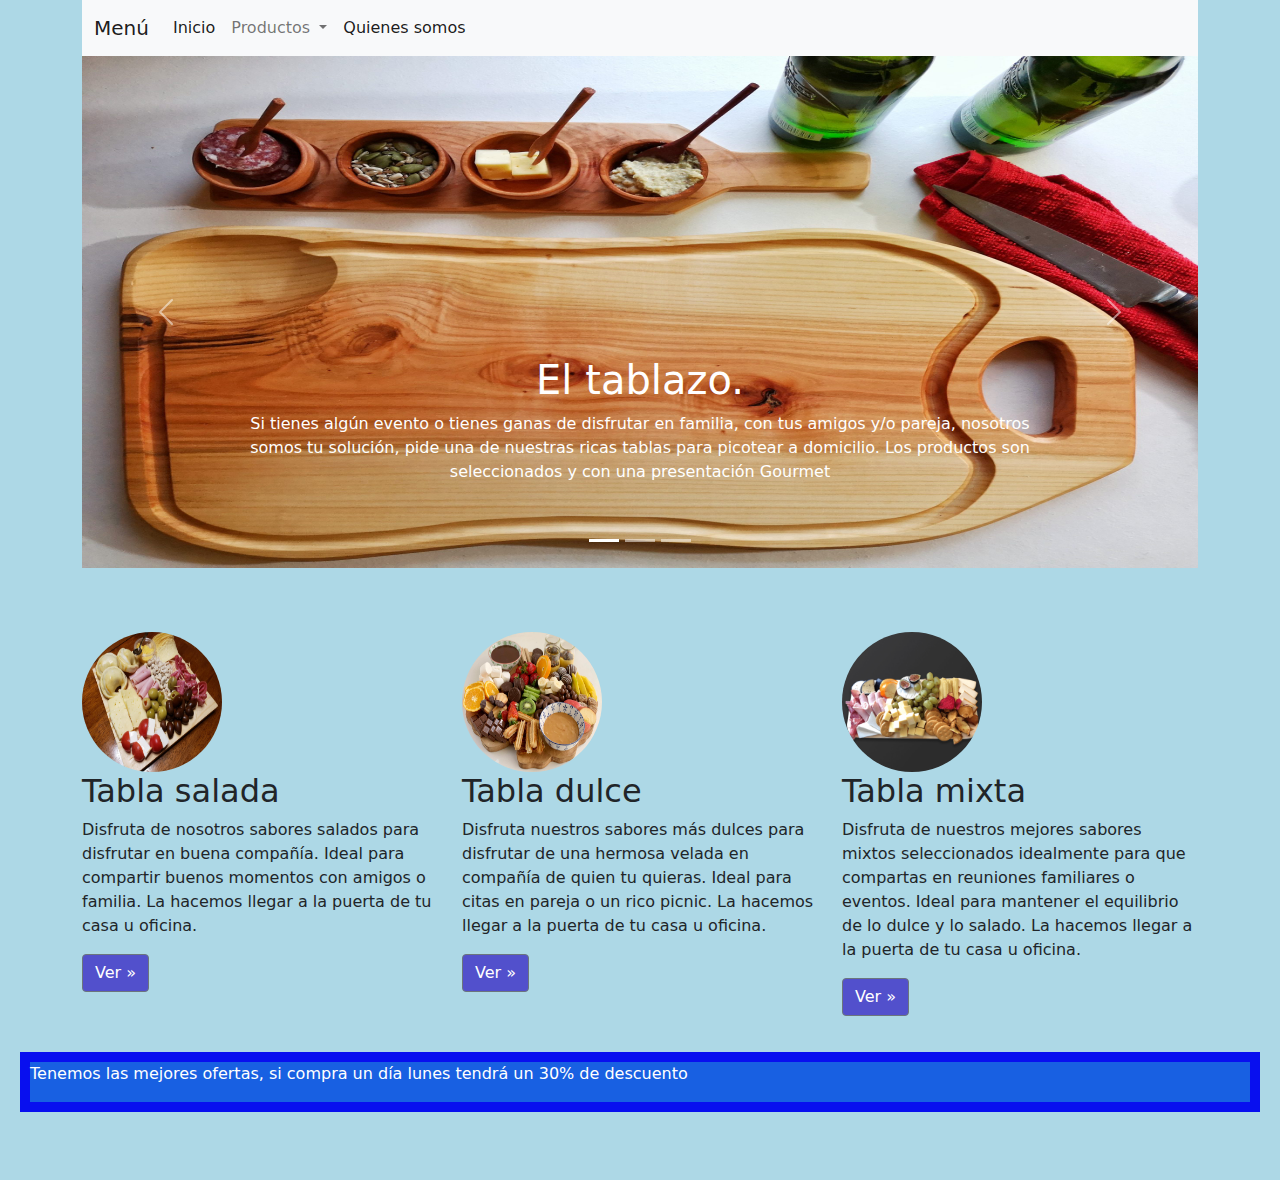
<file: index.html>
﻿<!doctype html>
<html lang="en">

<head>
  <meta charset="utf-8">
  <meta name="viewport" content="width=device-width, initial-scale=1">

  <title>El Tablazo ! </title>

  <!-- Bootstrap core CSS -->
  <link href="css/bootstrap.min.css" rel="stylesheet">

  <!-- Custom styles for this template -->
  <link href="style.css" rel="stylesheet">
</head>

<body>

  <header>
    <div class="container">
      <nav class="navbar navbar-expand-lg navbar-light bg-light" style=>
        <div class="container">
          <a class="navbar-brand" href="#">Menú</a>
          <button class="navbar-toggler" type="button" data-bs-toggle="collapse"
            data-bs-target="#navbarSupportedContent" aria-controls="navbarSupportedContent" aria-expanded="false"
            aria-label="Toggle navigation">
            <span class="navbar-toggler-icon"></span>
          </button>
          <div class="collapse navbar-collapse" id="navbarSupportedContent">
            <ul class="navbar-nav me-auto mb-2 mb-lg-0">
              <li class="nav-item">
                <a class="nav-link active" aria-current="page" href="index.html">Inicio</a>
              </li>
              <li class="nav-item dropdown">
                <a class="nav-link dropdown-toggle" href="#" id="navbarDropdown" role="button" data-bs-toggle="dropdown"
                  aria-expanded="false">
                  Productos
                </a>
                <ul class="dropdown-menu" aria-labelledby="navbarDropdown">
                  <li><a class="dropdown-item" href="salada.html">Tabla salada</a></li>
                  <li><a class="dropdown-item" href="dulce.html">Tabla dulce</a></li>
                  <li><a class="dropdown-item" href="mixta.html">Tabla mixta</a></li>
                </ul>
              <li class="nav-item">
                <a class="nav-link active" href="about.html">Quienes somos</a>
            </ul>

          </div>
        </div>
      </nav>
    </div>
  </header>

  <main>
    <div class="container-md">
      <div id="myCarousel" class="carousel slide" data-bs-ride="carousel">
        <div class="carousel-indicators">
          <button type="button" data-bs-target="#myCarousel" data-bs-slide-to="0" class="active" aria-current="true"
            aria-label="Slide 1"></button>
          <button type="button" data-bs-target="#myCarousel" data-bs-slide-to="1" aria-label="Slide 2"></button>
          <button type="button" data-bs-target="#myCarousel" data-bs-slide-to="2" aria-label="Slide 3"></button>
        </div>
        <div class="carousel-inner">
          <div class="carousel-item active">
            <img class="first-slide" src="imagenes/tabla1.jpeg" alt="First slide">
            <div class="container">
              <div class="carousel-caption text-left">
                <h1>El tablazo.</h1>
                <p>Si tienes algún evento o tienes ganas de disfrutar en familia, con tus amigos y/o pareja, nosotros
                  somos tu solución, pide una de nuestras ricas tablas para picotear a domicilio. Los productos son
                  seleccionados y con una presentación Gourmet</p>
              </div>
            </div>
          </div>
          <div class="carousel-item">
            <img class="second-slide" src="imagenes/tablamixta.png" alt="Second slide">
            <div class="container">
              <div class="carousel-caption">
                <h1>Una forma más de compartir.</h1>
                <p>Si tienes algún evento o tienes ganas de disfrutar en familia, con tus amigos y/o pareja, nosotros
                  somos tu solución, pide una de nuestras ricas tablas para picotear a domicilio. Los productos son
                  seleccionados y con una presentación Gourmet.
                </p>
              </div>
            </div>
          </div>
          <div class="carousel-item">
            <img class="third-slide" src="imagenes/tablasalada.jpg" alt="Third slide">
            <div class="container">
              <div class="carousel-caption text-right">
                <h1>One El tablazo.</h1>
                <p>Si tienes algún evento o tienes ganas de disfrutar en familia, con tus amigos y/o pareja, nosotros
                  somos tu solución, pide una de nuestras ricas tablas para picotear a domicilio. Los productos son
                  seleccionados y con una presentación Gourmet.
                </p>
              </div>
            </div>
          </div>
        </div>
        <button class="carousel-control-prev" type="button" data-bs-target="#myCarousel" data-bs-slide="prev">
          <span class="carousel-control-prev-icon" aria-hidden="true"></span>
          <span class="visually-hidden">Previous</span>
        </button>
        <button class="carousel-control-next" type="button" data-bs-target="#myCarousel" data-bs-slide="next">
          <span class="carousel-control-next-icon" aria-hidden="true"></span>
          <span class="visually-hidden">Next</span>
        </button>
      </div>
    </div>
    <!-- Sección ver más -->
    <div class="container">
      <div class="row">
        <div class="col-lg-4">
          <img class="rounded-circle" src="imagenes/tablasalada.jpg" alt="Generic placeholder image" id="botoncircular">
          <h2>Tabla salada</h2>
          <p>Disfruta de nosotros sabores salados para disfrutar en buena compañía. Ideal para compartir buenos momentos
            con amigos o familia. La hacemos llegar a la puerta de tu casa u oficina.</p>
          <p><a class="btn btn-secondary" href="salada.html" role="button" id="botonmorado">Ver &raquo;</a></p>
        </div>

        <div class="col-lg-4">
          <img class="rounded-circle" src="imagenes/tabladulce.jpg" alt="Generic placeholder image" id="botoncircular">
          <h2>Tabla dulce</h2>
          <p>Disfruta nuestros sabores más dulces para disfrutar de una hermosa velada en compañía de quien tu quieras.
            Ideal para citas en pareja o un rico picnic. La hacemos llegar a la puerta de tu casa u oficina.
          </p>
          <p><a class="btn btn-secondary" href="dulce.html" role="button" id="botonmorado">Ver &raquo;</a></p>
        </div>

        <div class="col-lg-4">
          <img class="rounded-circle" src="imagenes/tablamixta.png" alt="Generic placeholder image" id="botoncircular">
          <h2>Tabla mixta</h2>

          <p>Disfruta de nuestros mejores sabores mixtos seleccionados idealmente para que compartas en reuniones
            familiares o eventos. Ideal para mantener el equilibrio de lo dulce y lo salado. La hacemos llegar a la
            puerta de tu casa u oficina.</p>
          <p><a class="btn btn-secondary" href="mixta.html" role="button" id="botonmorado">Ver &raquo;</a></p>
        </div>
      </div>
    </div>
    <div id="oferta">
      <p>Tenemos las mejores ofertas, si compra un día lunes tendrá un 30% de descuento</p>

    </div>

  </main>
  <script src="js/bootstrap.bundle.min.js"></script>


</body>

</html>
</file>
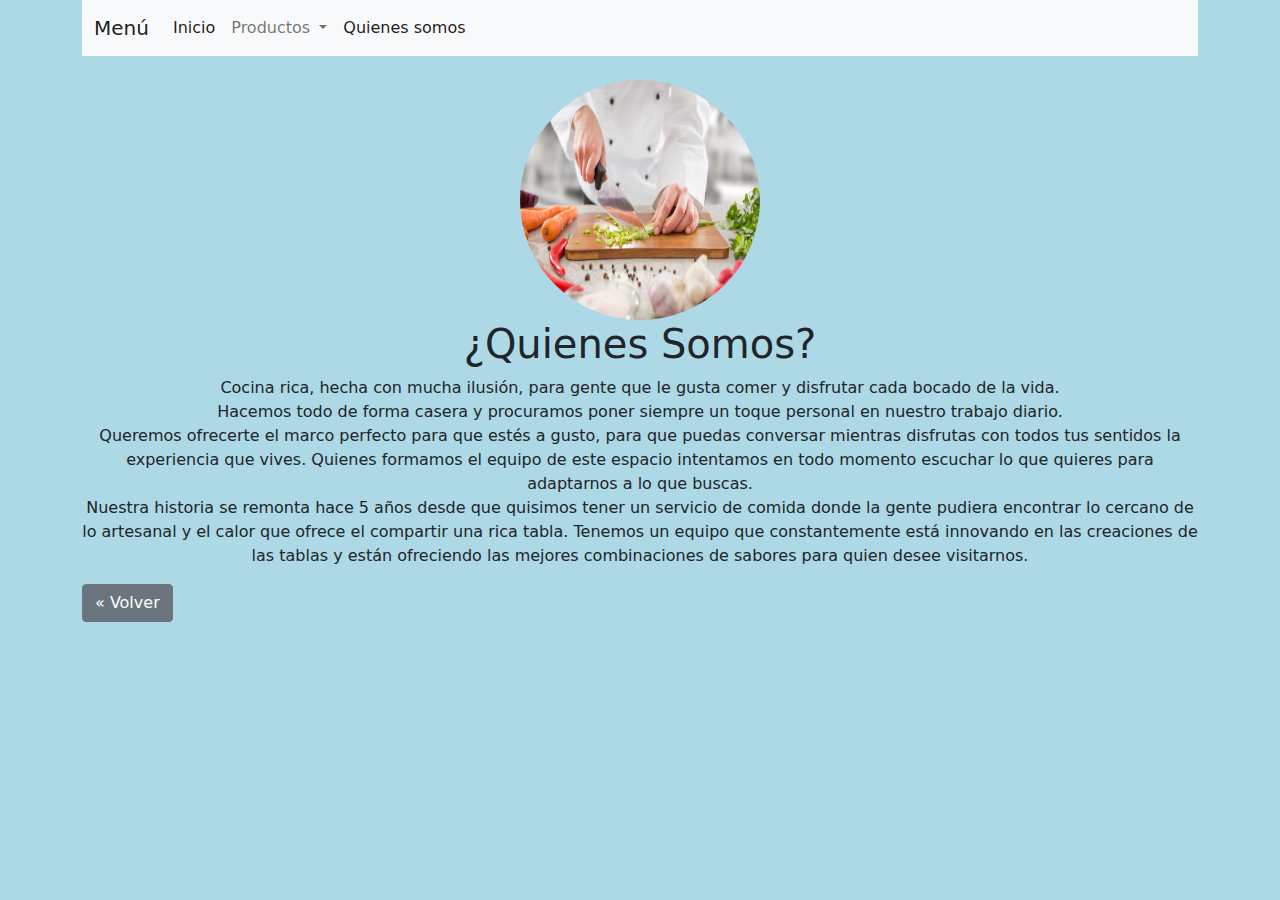
<file: about.html>
﻿<!DOCTYPE html>

<html lang="en" xmlns="http://www.w3.org/1999/xhtml">
<head>
    <meta charset="utf-8" />
    <meta name="viewport" content="width=device-width, initial-scale=1">
    <meta name="description" content="">
    <meta name="author" content="Mark Otto, Jacob Thornton, and Bootstrap contributors">
    <meta name="generator" content="Hugo 0.82.0">
    <title>El Tablazo ! </title>

    <!-- Bootstrap core CSS -->
    <link href="css/bootstrap.min.css" rel="stylesheet">




    <!-- Custom styles for this template -->
    <link href="style.css" rel="stylesheet">
</head>
<body>
    <header>
        <div class="container">
            <nav class="navbar navbar-expand-lg navbar-light bg-light" style=>
                <div class="container">
                    <a class="navbar-brand" href="#">Menú</a>
                    <button class="navbar-toggler" type="button" data-bs-toggle="collapse"
                            data-bs-target="#navbarSupportedContent" aria-controls="navbarSupportedContent" aria-expanded="false"
                            aria-label="Toggle navigation">
                        <span class="navbar-toggler-icon"></span>
                    </button>
                    <div class="collapse navbar-collapse" id="navbarSupportedContent">
                        <ul class="navbar-nav me-auto mb-2 mb-lg-0">
                            <li class="nav-item">
                                <a class="nav-link active" aria-current="page" href="index.html">Inicio</a>
                            </li>
                            <li class="nav-item dropdown">
                                <a class="nav-link dropdown-toggle" href="#" id="navbarDropdown" role="button" data-bs-toggle="dropdown"
                                   aria-expanded="false">
                                    Productos
                                </a>
                                <ul class="dropdown-menu" aria-labelledby="navbarDropdown">
                                    <li><a class="dropdown-item" href="salada.html">Tabla salada</a></li>
                                    <li><a class="dropdown-item" href="dulce.html">Tabla dulce</a></li>
                                    <li><a class="dropdown-item" href="mixta.html">Tabla mixta</a></li>

                                </ul>
                            <li class="nav-item">
                                <a class="nav-link active" href="about.html">Quienes somos</a>
                        </ul>

                    </div>
                </div>
            </nav>
        </div>
    </header>

    <main>
        <div class="container-md">
            <div class="row" align="center">
                <div class="col-md">
                    <br />
                    <img src="imagenes/chef.jpg" class="rounded-circle" alt="Generic placeholder image" width="240" height="240">
                    <h1>¿Quienes Somos?</h1>
                    <p>
                        Cocina rica, hecha con mucha ilusión, para gente que le gusta comer y disfrutar cada bocado de la vida.
                        <br />
                        Hacemos todo de forma casera y procuramos poner siempre un toque personal en nuestro trabajo diario.
                        <br />
                        Queremos ofrecerte el marco perfecto para que estés a gusto, para que puedas conversar mientras disfrutas con todos tus sentidos la experiencia que vives.
                        Quienes formamos el equipo de este espacio intentamos en todo momento escuchar lo que quieres para adaptarnos a lo que buscas.
                        <br />
                        Nuestra historia se remonta hace 5 años desde que quisimos tener un servicio de comida donde la gente pudiera encontrar lo cercano de lo artesanal y el calor que ofrece
                        el compartir una rica tabla. Tenemos un equipo que constantemente está innovando en las creaciones de las tablas y están ofreciendo las mejores combinaciones de sabores para
                        quien desee visitarnos.
                    </p>
                </div>
            </div>
        </div>

        <div class="container-md">
            <div class="row" >
                <div class="col-md">
                    <p><a class="btn btn-secondary" href="index.html" role="button" id="botonesver">&laquo; Volver</a></p>
                </div>
            </div>
        </div>
    </main>


</body>
</html>
</file>
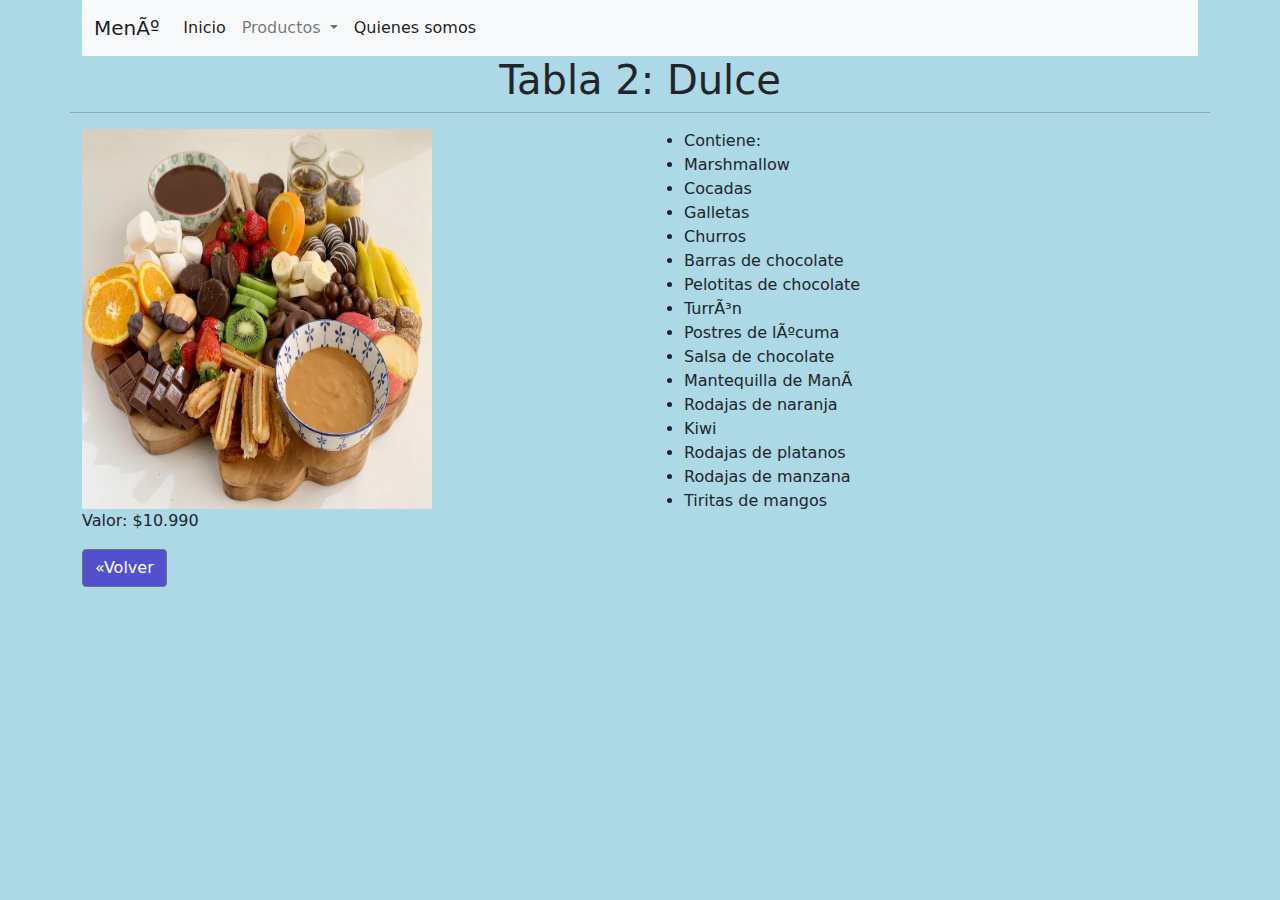
<file: dulce.html>
<!DOCTYPE html>
<html>

<head>
    <meta charset="UTF-8>">
    <meta name="viewport" content="width=device-width, initial-scale=1, shrink-to-fit=no">
    <title>Tabla Dulce</title>

    <link href="css/bootstrap.min.css" rel="stylesheet">
    <link href="style.css" rel="stylesheet">
</head>

<body>
    <header>
        <div class="container">
            <nav class="navbar navbar-expand-lg navbar-light bg-light" style=>
                <div class="container">
                    <a class="navbar-brand" href="#">Menú</a>
                    <button class="navbar-toggler" type="button" data-bs-toggle="collapse"
                        data-bs-target="#navbarSupportedContent" aria-controls="navbarSupportedContent"
                        aria-expanded="false" aria-label="Toggle navigation">
                        <span class="navbar-toggler-icon"></span>
                    </button>
                    <div class="collapse navbar-collapse" id="navbarSupportedContent">
                        <ul class="navbar-nav me-auto mb-2 mb-lg-0">
                            <li class="nav-item">
                                <a class="nav-link active" aria-current="page" href="index.html">Inicio</a>
                            </li>
                            <li class="nav-item dropdown">
                                <a class="nav-link dropdown-toggle" href="#" id="navbarDropdown" role="button"
                                    data-bs-toggle="dropdown" aria-expanded="false">
                                    Productos
                                </a>
                                <ul class="dropdown-menu" aria-labelledby="navbarDropdown">
                                    <li><a class="dropdown-item" href="salada.html">Tabla salada</a></li>
                                    <li><a class="dropdown-item" href="dulce.html">Tabla dulce</a></li>
                                    <li><a class="dropdown-item" href="mixta.html">Tabla mixta</a></li>

                                </ul>
                            <li class="nav-item">
                                <a class="nav-link active" href="about.html">Quienes somos</a>
                        </ul>

                    </div>
                </div>
            </nav>
        </div>
    </header>

    <div class="container">
        <div class="row">
            <div class="col-lg-12">
                <h1 id="centrar">Tabla 2: Dulce</h1>
            </div>
            <hr>
            <div class="col-lg-6">
                <div><img src="imagenes/tabladulce.jpg" id="Imgsize"></div>
                <p>Valor: $10.990</p>
                <p><a class="btn btn-secondary" href="index.html" role="button" id="botonmorado">&laquo;Volver</a></p>
            </div>
            <div class="col-lg-6">
                <ul>
                    <li>Contiene:</li>
                    <li>Marshmallow</li>
                    <li>Cocadas</li>
                    <li>Galletas</li>
                    <li>Churros</li>
                    <li>Barras de chocolate</li>
                    <li>Pelotitas de chocolate</li>
                    <li>Turrón</li>
                    <li>Postres de lúcuma</li>
                    <li>Salsa de chocolate</li>
                    <li>Mantequilla de Maní</li>
                    <li>Rodajas de naranja</li>
                    <li>Kiwi</li>
                    <li>Rodajas de platanos</li>
                    <li>Rodajas de manzana</li>
                    <li>Tiritas de mangos</li>
                </ul>
            </div>
        </div>
    </div>
    <script src="js/bootstrap.bundle.min.js"></script>
</body>

</html>
</file>
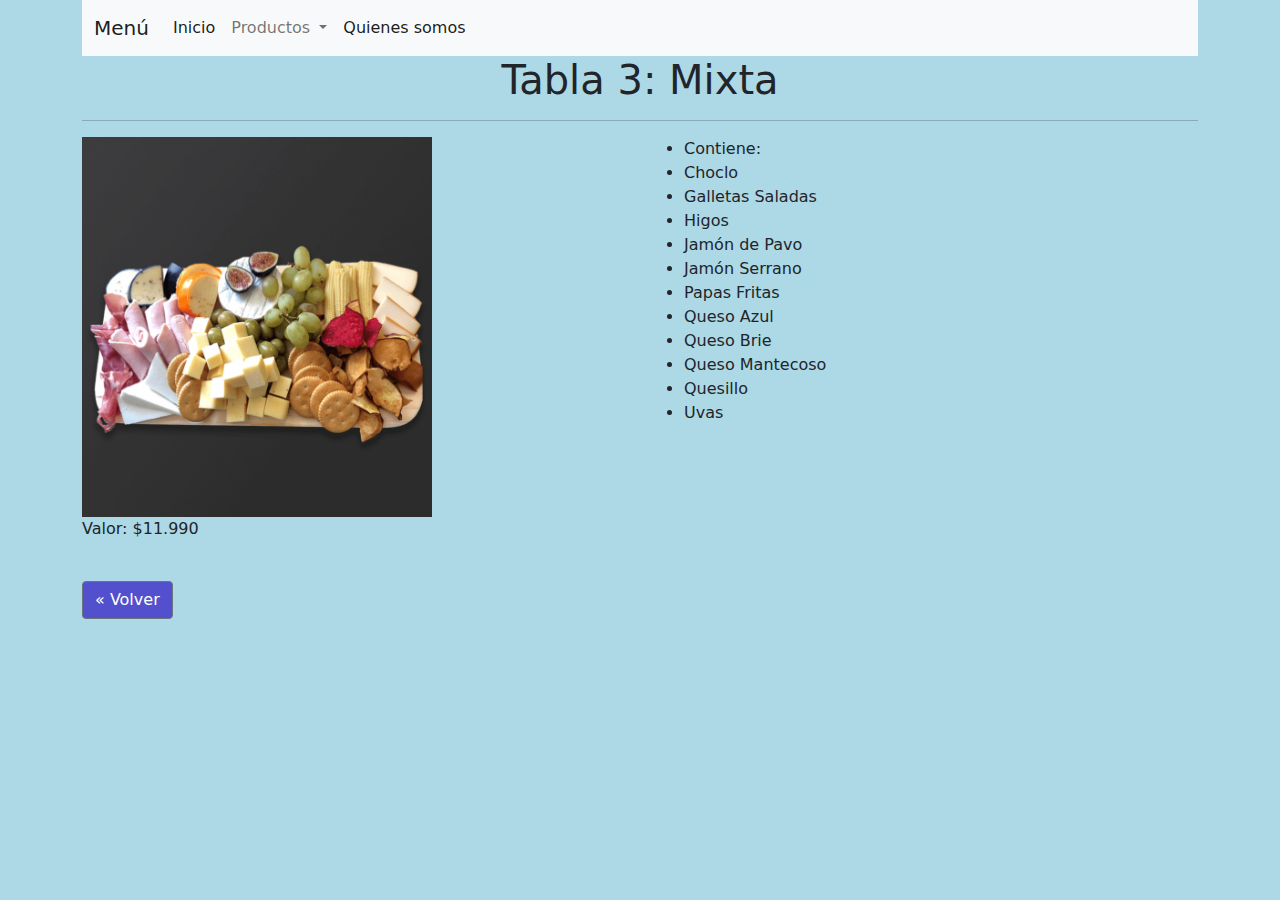
<file: mixta.html>
﻿<!DOCTYPE html>

<html lang="en" xmlns="http://www.w3.org/1999/xhtml">
<head>
    <meta charset="utf-8" />
    <meta name="viewport" content="width=device-width, initial-scale=1">
    <meta name="description" content="">
    <meta name="author" content="Mark Otto, Jacob Thornton, and Bootstrap contributors">
    <meta name="generator" content="Hugo 0.82.0">
    <title>El Tablazo ! </title>

    <!-- Bootstrap core CSS -->
    <link href="css/bootstrap.min.css" rel="stylesheet">




    <!-- Custom styles for this template -->
    <link href="style.css" rel="stylesheet">
</head>
<body>
    <header>
        <div class="container">
            <nav class="navbar navbar-expand-lg navbar-light bg-light" style=>
                <div class="container">
                    <a class="navbar-brand" href="#">Menú</a>
                    <button class="navbar-toggler" type="button" data-bs-toggle="collapse"
                            data-bs-target="#navbarSupportedContent" aria-controls="navbarSupportedContent" aria-expanded="false"
                            aria-label="Toggle navigation">
                        <span class="navbar-toggler-icon"></span>
                    </button>
                    <div class="collapse navbar-collapse" id="navbarSupportedContent">
                        <ul class="navbar-nav me-auto mb-2 mb-lg-0">
                            <li class="nav-item">
                                <a class="nav-link active" aria-current="page" href="index.html">Inicio</a>
                            </li>
                            <li class="nav-item dropdown">
                                <a class="nav-link dropdown-toggle" href="#" id="navbarDropdown" role="button" data-bs-toggle="dropdown"
                                   aria-expanded="false">
                                    Productos
                                </a>
                                <ul class="dropdown-menu" aria-labelledby="navbarDropdown">
                                    <li><a class="dropdown-item" href="salada.html">Tabla salada</a></li>
                                    <li><a class="dropdown-item" href="dulce.html">Tabla dulce</a></li>
                                    <li><a class="dropdown-item" href="mixta.html">Tabla mixta</a></li>

                                </ul>
                            <li class="nav-item">
                                <a class="nav-link active" href="about.html">Quienes somos</a>
                        </ul>

                    </div>
                </div>
            </nav>
        </div>
    </header>

    <main>
        <div class="container-md">
            <div class="row" align="center">
                <div class="col-md">
                    <h1>Tabla 3: Mixta</h1>
                    <hr />
                </div>
            </div>
        </div>

        <div class="container">
            <div class="row">
                <div class="col-md-6">
                    
                    <img class="img-fluid" src="imagenes/tablamixta.png" alt="Generic placeholder image" id="Imgsize">
                    <p>Valor: $11.990</p>

                </div>
                <div class="col-md-6">
                    
                    <ul>
                        <li> Contiene: </li>
                        <li> Choclo </li>
                        <li> Galletas Saladas </li>
                        <li> Higos </li>
                        <li> Jamón de Pavo </li>
                        <li> Jamón Serrano </li>
                        <li> Papas Fritas </li>
                        <li> Queso Azul </li>
                        <li> Queso Brie </li>
                        <li> Queso Mantecoso </li>
                        <li> Quesillo </li>
                        <li> Uvas </li>
                    </ul>
                </div>
            </div>
        </div>

                <div class="container-md">
                    <div class="row">
                        <div class="col-md">
                            <br />  
                            <p><a class="btn btn-secondary" href="index.html" role="button" id="botonmorado">&laquo; Volver</a></p>
                        </div>
                    </div>
                </div>
    </main>
     <script src="js/bootstrap.bundle.min.js"></script>

</body>
</html>
</file>
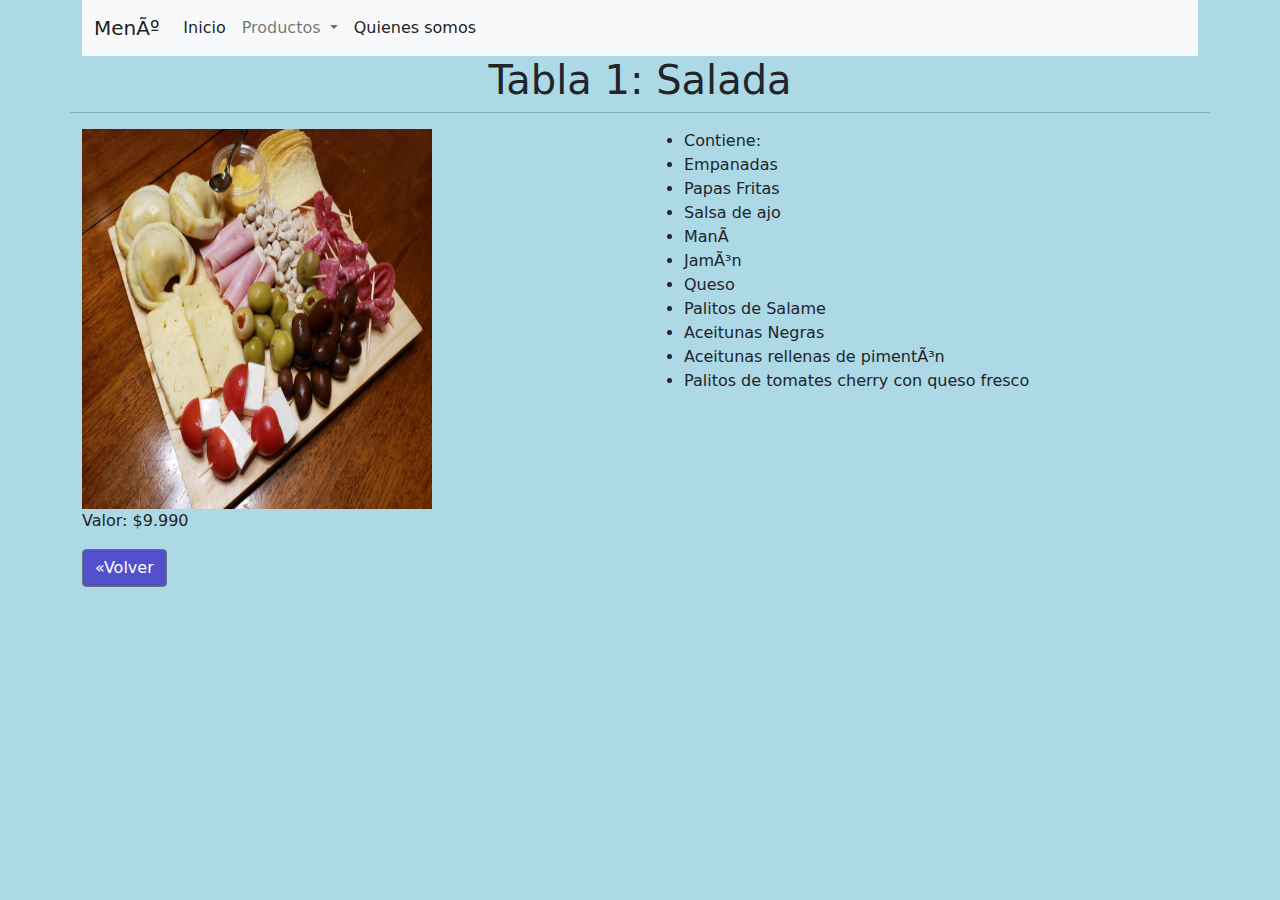
<file: salada.html>
<!DOCTYPE html>
<html>

<head>
    <meta charset="UTF-8>">
    <meta name="viewport" content="width=device-width, initial-scale=1, shrink-to-fit=no">
    <title>Tabla Salada</title>

    <link href="css/bootstrap.min.css" rel="stylesheet">
    <link href="style.css" rel="stylesheet">
</head>

<body>
    <header>
        <div class="container">
            <nav class="navbar navbar-expand-lg navbar-light bg-light" style=>
                <div class="container">
                    <a class="navbar-brand" href="#">Menú</a>
                    <button class="navbar-toggler" type="button" data-bs-toggle="collapse"
                        data-bs-target="#navbarSupportedContent" aria-controls="navbarSupportedContent"
                        aria-expanded="false" aria-label="Toggle navigation">
                        <span class="navbar-toggler-icon"></span>
                    </button>
                    <div class="collapse navbar-collapse" id="navbarSupportedContent">
                        <ul class="navbar-nav me-auto mb-2 mb-lg-0">
                            <li class="nav-item">
                                <a class="nav-link active" aria-current="page" href="index.html">Inicio</a>
                            </li>
                            <li class="nav-item dropdown">
                                <a class="nav-link dropdown-toggle" href="#" id="navbarDropdown" role="button"
                                    data-bs-toggle="dropdown" aria-expanded="false">
                                    Productos
                                </a>
                                <ul class="dropdown-menu" aria-labelledby="navbarDropdown">
                                    <li><a class="dropdown-item" href="salada.html">Tabla salada</a></li>
                                    <li><a class="dropdown-item" href="dulce.html">Tabla dulce</a></li>
                                    <li><a class="dropdown-item" href="mixta.html">Tabla mixta</a></li>

                                </ul>
                            <li class="nav-item">
                                <a class="nav-link active" href="about.html">Quienes somos</a>
                        </ul>

                    </div>
                </div>
            </nav>
        </div>
    </header>

    <div class="container">
        <div class="row">
            <div class="col-lg-12">
                <h1 id="centrar">Tabla 1: Salada</h1>
            </div>
            <hr>
            <div class="col-lg-6">
                <div><img src="imagenes/tablasalada.jpg" id="Imgsize"></div>
                <p>Valor: $9.990</p>
                <p><a class="btn btn-secondary" href="index.html" role="button" id="botonmorado">&laquo;Volver</a></p>
            </div>
            <div class="col-lg-6">
                <ul>
                    <li>Contiene:</li>
                    <li>Empanadas</li>
                    <li>Papas Fritas</li>
                    <li>Salsa de ajo</li>
                    <li>Maní</li>
                    <li>Jamón</li>
                    <li>Queso</li>
                    <li>Palitos de Salame</li>
                    <li>Aceitunas Negras</li>
                    <li>Aceitunas rellenas de pimentón</li>
                    <li>Palitos de tomates cherry con queso fresco</li>
                </ul>
            </div>
        </div>
    </div>
    <script src="js/bootstrap.bundle.min.js"></script>
</body>

</html>
</file>
<file: style.css>
#oferta{
  
  border: 10px solid #080fef;
  background-color: #1860e2;
  margin: 20px;
  color: white;
}


#botoncircular {
  width:140px;
  height:140px;
}


#botonmorado {
  background-color: #5250cc;

}
body {
    background-color: lightblue;
    padding-bottom: 3rem;
  }
/* CUSTOMIZE THE CAROUSEL
-------------------------------------------------- */

/* Carousel base class */
.carousel {
  margin-bottom: 4rem;
  

}
/* Since positioning the image, we need to help out the caption */
.carousel-caption {
  bottom: 3rem;
  z-index: 10;
}

/* Declare heights because of positioning of img element */
.carousel-item {
  height: 32rem;
  background-color: rgb(165, 215, 228);
}
.carousel-item > img {
  position: absolute;
  top: 0;
  left: 0;
  min-width: 100%;
  height: 32rem;
}


/* MARKETING CONTENT
-------------------------------------------------- */

/* Center align the text within the three columns below the carousel */
.marketing .col-lg-4 {
  margin-bottom: 1.5rem;
  text-align: center;
}
.marketing h2 {
  font-weight: 400;
}
.marketing .col-lg-4 p {
  margin-right: .75rem;
  margin-left: .75rem;
}

#Imgsize {
  width: 350px;
  height: 380px;
}

#centrar {
  text-align:center;
}
</file>
